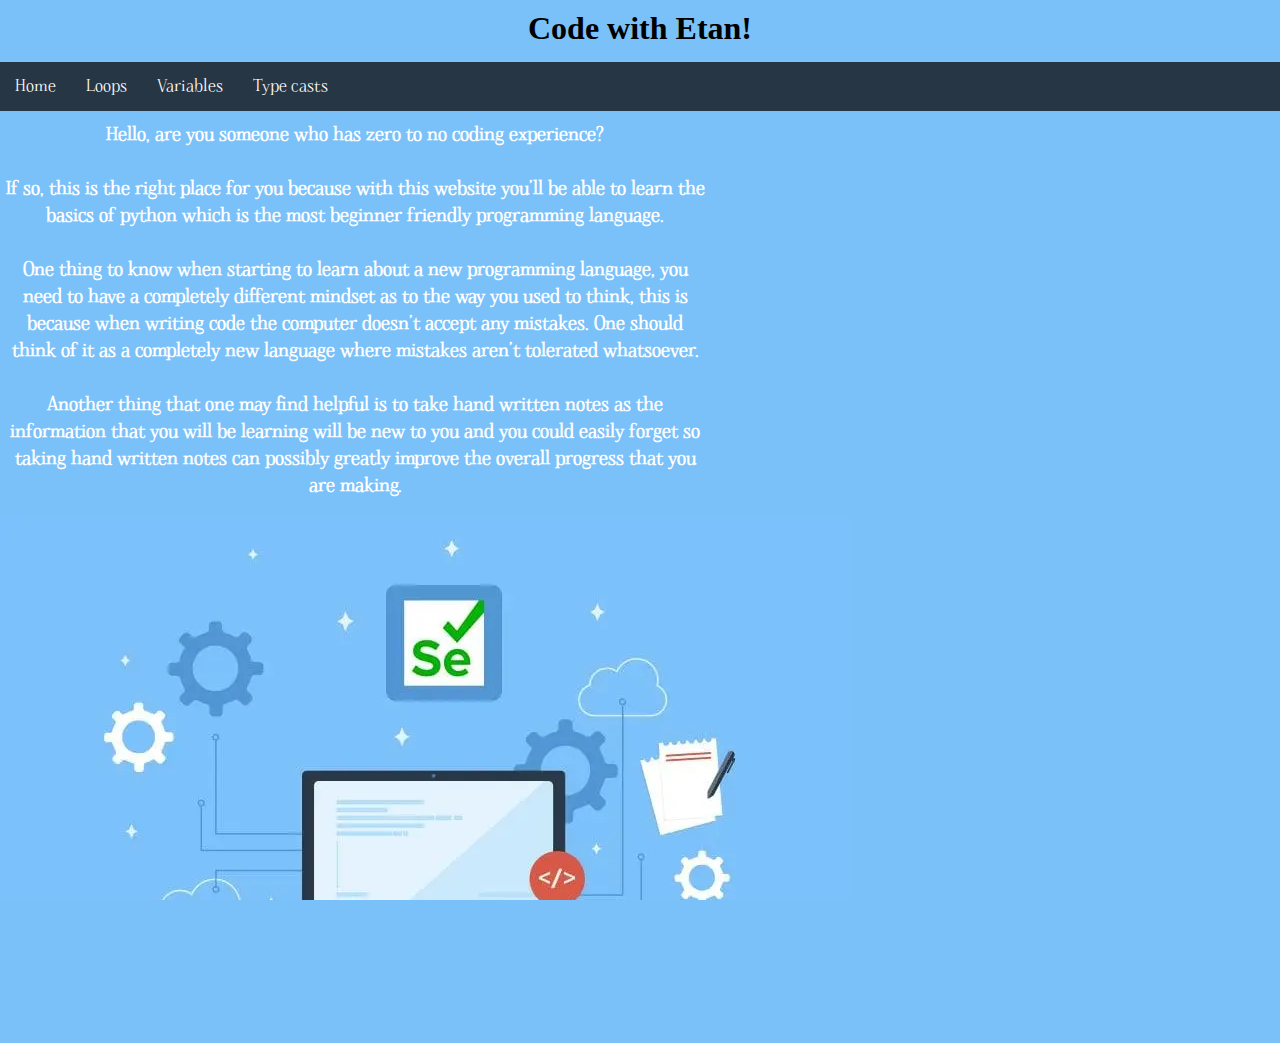
<file: index.html>
<Html>
    <head>
        <title> Code with Etan!</title>
        <link rel="shortcut icon" type="images/x-icon" href="logo/Screenshot_2024-01-06_180035-removebg-preview.png">
        <meta charset="UTF-8">
        <meta name="viewport" content="width=device-width, initial-scale=1.0">

    <link rel="stylesheet" href="style.css">

</head>
<body class="cwe-page">
<H1 class="CWE-heading"><b> Code with Etan!</b></H1>
<nav class="Navbar">
    <ul>
        <li><a href="CWE.html">Home</a></li>
        <li><a href="Loops.html">Loops</a></li>
        <li><a href="Variables.html">Variables</a></li>
        <li><a href="Type cast.html">Type casts</a></li>
    </ul>
</nav>
    <div class="intro-container">
    <div class="page-content">
    <p class="intro-text">
    <b>Hello, are you someone who has zero to no coding experience? <br><br/>
If so, this is the right place for you because with this website you’ll be able to learn the basics of python which is the most beginner friendly programming language.<br><br/>

One thing to know when starting to learn about a new programming language, you need to have a completely different mindset as to the way you used to think, this is because when writing code the computer doesn’t accept any mistakes. One should think of it as a completely new language where mistakes aren’t tolerated whatsoever.<br><br/>

Another thing that one may find helpful is to take hand written notes as the information that you will be learning will be new to you and you could easily forget so taking hand written notes can possibly greatly improve the overall progress that you are making.</b>
</p> 
</div>
<div class="homepage-picture">
<img src="Photos/photo_2020-11-03_14-02-13.webp">
</div>
</div>
</body>
</Html>
</file>
<file: style.css>
@font-face {
            font-family:House of montague ;
            src: url(Font/HouseOfMontagueDEMO.otf);
           }

           @font-face {
            font-family:Foglighten ;
            src: url(Font/Foglihten-068.otf);
           }
           
           body,html {
             Margin: 0;
             padding: 0;
             height: 100%;
             overflow:hidden;       
            }
            .page-content {
                width: 700px;
                top: 50%;
                left: 50%;
                transform: translate (-50%, -50%);
                animation: fadeIn 0.5s ease-in-out;
                line-height: 1.5;
                font-family: Foglighten;
                color: rgb(255, 255, 255);
                font-size: 18;
                margin-top: 5px;
                display: inline-block;
            }
            @keyframes fadeIn {
                0% { opacity: 0; }
                100% {opacity: 1; }
            }

            .intro-text {
                font-family: Foglighten;
                color: rgb(255, 255, 255);
                font-size: 18;
                margin-top: 5px;
                margin-left: 5px;
                width: 700px;
                text-align: center;
            }
           .CWE-heading{
            text-align: center;
            font-family: Fogligten;
            color: rgb(0, 0, 0);
            transform: translate (-50%, -50%);
            animation: fadeIn 0.5s ease-in-out;
            margin-top: 10px;
            margin-bottom: 15px;
           }
           .navbar ul {
            list-style-type: none;
            background-color:rgb(39,54,68);
            padding: 0px;
            margin: 0px;
            overflow: hidden;
            font-family: Foglighten;
           }
           .navbar a {
            color: white;
            text-decoration: none;
            padding: 15px;
          display: block;
            text-align: center;
           }
          .navbar a:hover{
            color:rgb(221,235,242);
          }
           .navbar li {
            float:left;
           }
           .navbar a {
            color: white;
            text-decoration: none;
            padding: 15px;
            display: block;
            text-align: center;
          }
          .navbar a:hover{
            color: rgb(152, 220, 254);
          }
           .navbar li {
            float:left;
           }

           header{
            background-color:  rgb(122,193,249);
            color: #FFF;
            Padding: 15px;
           }
          .logo {
            font-size: 1.5em;
          }
            .type-cast-content{
            width:1000px;
            transform: translate (-50%, -50%);
            animation: fadeIn 0.5s ease-in-out;
            margin-left: 20px;
            line-height: 1.5;
            font-family: Foglighten;
            color: rgb(255, 255, 255);
            font-size: 18;
            display: inline-block;
           }
           .Type-heading{
            transform: translate (-50%, -50%);
            animation: fadeIn 0.5s ease-in-out;
            margin-left: 20px;
            font-family: Foglighten;
            color: #FFF;
            font-size: 22;
           }
           .variable-content{
            width:1000px;
            transform: translate (-50%, -50%);
            animation: fadeIn 0.5s ease-in-out;
            margin-left: 20px;
            line-height: 1.5;
            font-family: Foglighten;
            color:#FFF;
            font-size: 18;
            display: inline-block;
           } 
           .variable-heading{
            transform: translate (-50%, -50%);
            animation: fadeIn 0.5s ease-in-out;
            margin-left: 20px;
            font-family: Foglighten;
            color: #FFF;
            font-size: 22;
           }
           .loop-content {
            width:1000px;
            transform: translate (-50%, -50%);
            animation: fadeIn 0.5s ease-in-out;
            margin-left: 20px;
            line-height: 1.5;
            font-family: Foglighten;
            color: #FFF;
            font-size: 18px;
            display: block;
           }

           .cwe-page {
            background-color: rgb(122,193,249);
            overflow-y: scroll;
            overflow-x: scroll;
           }
           .loops-page{
            background-color:rgb(122,193,249);
            overflow-y: scroll;
            overflow-x: scroll;
           }
           .type-cast-page{
            background-color: rgb(122,193,249);
            overflow-y: scroll;
            overflow-x: scroll;
           }
           .Variables-page{
            background-color: rgb(122,193,249);
            overflow-y: scroll;
            overflow-x: scroll;
           }
           .homepage-picture {
            display: inline-block;
            width: 650px;
        }
           .intro-container {
            display: block;
            align-items: center; 
            grid-template-columns: 1fr 1fr 1fr;
            column-gap: 5px;
           }
           .Video-settings {
            display: inline-block;
            position: absolute;
            margin-top: 40px;
            margin-left: 20px;
            border-radius: 3px;
            border-color: #FFF;
            object-position: -20px;
           }

           .for_loops_vid {
            display: inline-block;
            margin-top: 40px;
            margin-left:100px;
            margin-right: 20px;
            margin-bottom: 40px;
            
           }

           .while_loops_vid {
            display: inline-block;
            margin-right: 20px; 
            margin-bottom: 40px;
        
           }

           .nested_loops_vid {
            display: inline-block;
            margin-right: 20px;
            margin-bottom: 40px;
           }
          
/*-----custom scrollbar-----*/
::-webkit-scrollbar{
    width: 15px;
}
::-webkit-scrollbar-track {
    background: rgba(0, 132, 255, 0);
}
::-webkit-scrollbar-thumb {
    background: rgba(243, 243, 243, 0.539);
    border-radius: 10px;
}
</file>
